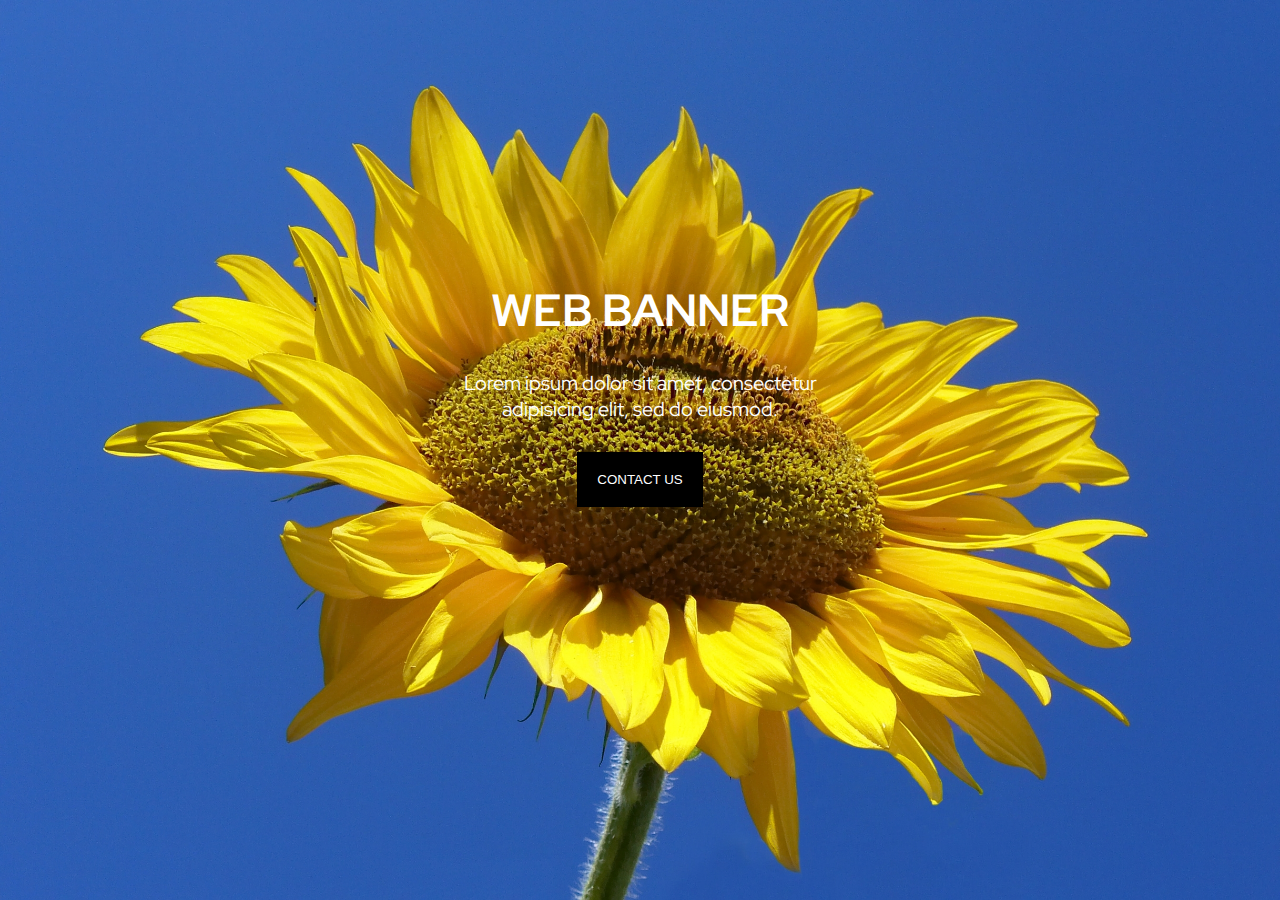
<file: 3 task/index.html>
<!DOCTYPE html>
	<html lang="en">
	<head>
		<meta charset="UTF-8">
		<meta name="vievport" content="width=device-width, initial-scale=1.0">
		<title>Первое фото сайта</title>
		<link rel="stylesheet" href="css/style.css">
		<link rel="preconnect" href="https://fonts.googleapis.com">
		<link rel="preconnect" href="https://fonts.gstatic.com" crossorigin>
		<link href="https://fonts.googleapis.com/css2?family=Red+Hat+Display:wght@300&display=swap" rel="stylesheet">
	</head>
	<body>
				<div class="banner">
				<div class="banner__info">
				<div class="banner__title"><h2>WEB BANNER</h2></div>
				<div class="banner__subtitle">Lorem ipsum dolor sit amet, consectetur adipisicing elit, sed do eiusmod.</div>
				<button class="banner__btn"><a href="#">CONTACT US</a></button>	
			</div>
		</div>
	</body>
	</html>
</file>
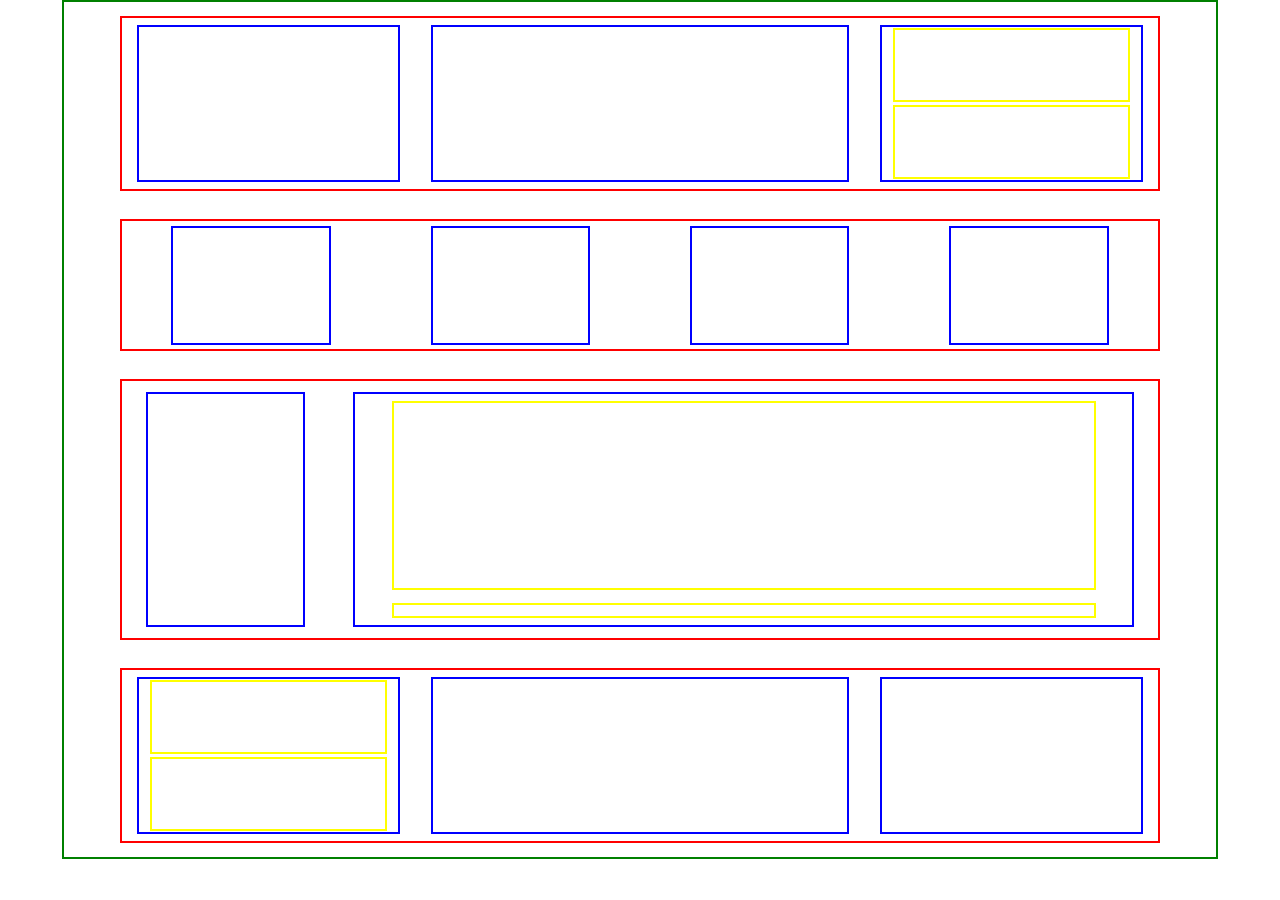
<file: flextest.html>
<!DOCTYPE html>
<html lang="en">
<head>
	<meta charset="UTF-8">
	<meta name="viewport" content="width=device-width, initial-scale=1.0">
	<title>Document</title>
	<link rel="stylesheet" href="css/css.css">
</head>
<body>
	<div class="parent">
		<div class="red">
			<div class="blue"></div>
			<div class="blue"></div>
			<div class="blue">
				<div class="yellow"></div>
				<div class="yellow"></div>
			</div>
		</div>
		<div class="red">
			<div class="blue"></div>
			<div class="blue"></div>
			<div class="blue"></div>
			<div class="blue"></div>
		</div>
		<div class="red">
			<div class="blue"></div>
			<div class="blue">
				<div class="yellow"></div>
				<div class="yellow"></div>
			</div>
		</div>
		<div class="red">
			<div class="blue"><div class="yellow"></div>
				<div class="yellow"></div></div>
			<div class="blue"></div>
			<div class="blue"></div>
		</div>
	</div>
</body>
</html>
</file>
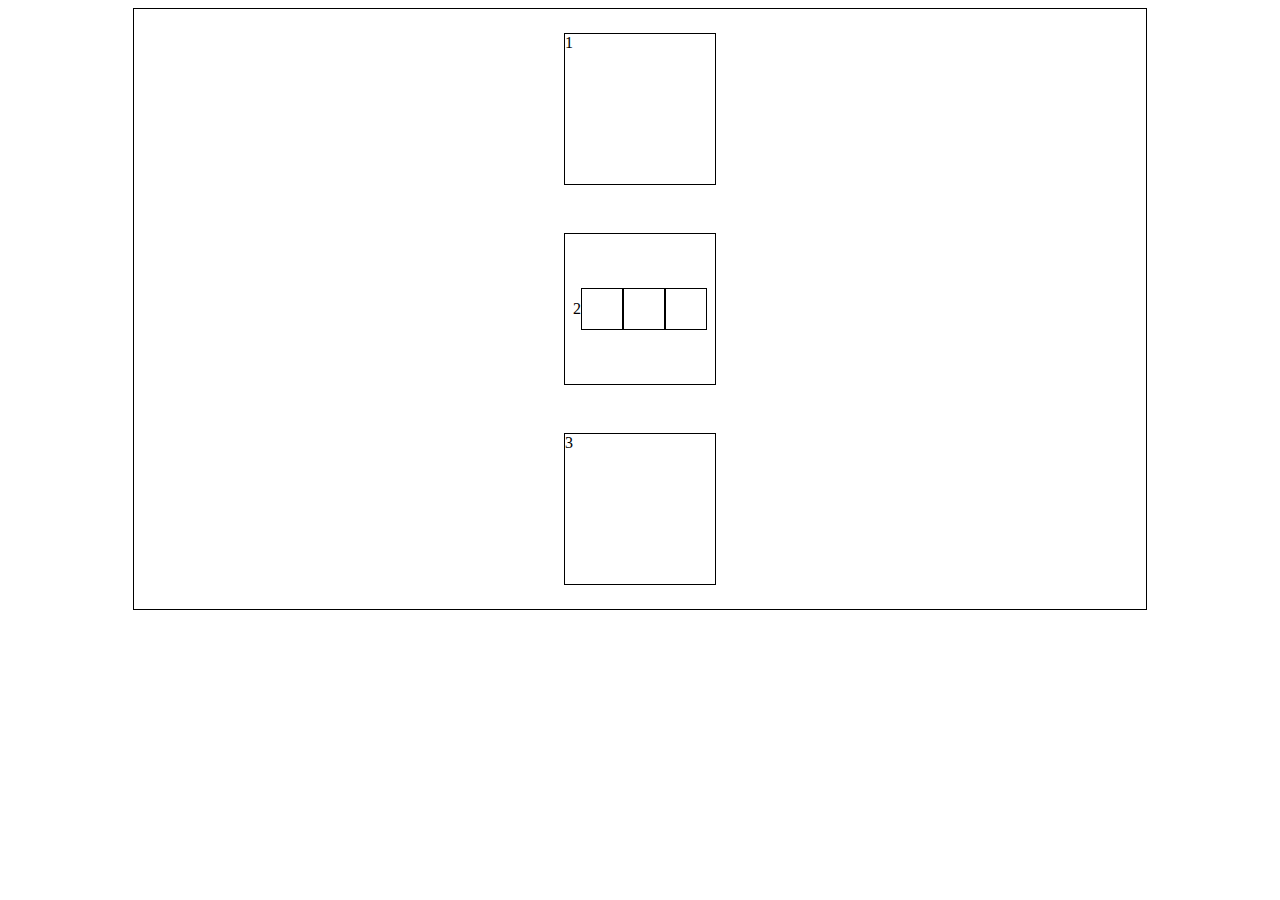
<file: untitled.html>
<!DOCTYPE html>
<html lang="en">
<head>
	<meta charset="UTF-8">
	<meta name="viewport" content="width=device-width, initial-scale=1.0">
	<title>Document</title>
	<style>
		.parent{
			width: 80%;
			height: 600px;
			margin: auto;
			border: 1px solid black;
			display: flex;
			flex-direction: column;
			justify-content: space-around;
			align-items: center;
		}
		.child{
			width: 150px;
			height: 150px;
			border: 1px solid black;
		}
		.childInChild{
			width: 40px;
			height: 40px;
			border: 1px solid black;
		}
		.child:nth-child(2){
			display: flex;
			align-items: center;
			justify-content: center;
		}
	</style>
</head>
<body>
	<div class="parent">
		<div class="child">1</div>
		<div class="child">2
			<div class="childInChild"></div>
			<div class="childInChild"></div>
			<div class="childInChild"></div>
		</div>
		<div class="child">3</div>
	</div>

</body>
</html>
</file>
<file: 3 task/css/style.css>
*{
	margin: 0;
	padding: 0;
}
.banner{
	background: url('../img/1.jpeg');
	height: 100vh;
	background-size: 100% 100%;
	justify-content: center;
	display: flex;
	font-family: 'Red Hat Display', sans-serif;
}
.banner__info{
	width: 35%;
	height: 220px;
	margin-right: 0px;
	margin-top: 250px;
}
.banner__info>div{
	background: rgba(0;0;0;.5);
	color: white;
	margin: 30px;

}
.banner__title{
		font-size: 30px;
		text-align: center;
}
.banner__subtitle{
		font-size: 20px;
		text-align: center;
}

.banner__btn{
	display: block;
	margin: 20px 0;
	background: black;
	border: none;
	padding: 20px 20px;
	text-transform: uppercase;
	margin: auto;
}
.banner__btn a{
	color: white;
	text-decoration: none;
}
</file>
<file: css/css.css>
*{
	margin: 0;
	padding: 0;
}
.parent{
	border: 2px solid green;
	width: 90%;
	height: 95vh;

}
body{
	display: flex;
	flex-direction: column;
	align-items: center;
	justify-content: center;
}
.parent{
	display: flex;
	flex-direction: column;
	justify-content: space-around;
	align-items: center;
}
.red{
	border: 2px solid red;
	width: 90%;
	display: flex;
}
.red:nth-child(1){
	height: 20%;
	align-items: center;
	justify-content: space-around;

}
.red:nth-child(2){
	height: 15%;
}
.red:nth-child(3){
	height: 30%;
}
.red:nth-child(4){
	height: 20%;
}
.blue{
	border: 2px solid blue;
	height: 90%;
}
.red:nth-child(1) .blue:nth-child(1), .red:nth-child(1) .blue:nth-child(3){
	width: 25%;
}
.red:nth-child(1) .blue:nth-child(2){
	width: 40%;
}
.yellow{
	border: 2px solid yellow;
	width: 90%;
	height: 45%;

}
.red:nth-child(1) .blue:nth-child(3){
	display: flex;
	flex-direction: column;
	align-items: center;
	justify-content: space-around;
}
.red:nth-child(2) {
	display: flex;
	align-items: center;
	justify-content: space-around;
	
}
.red:nth-child(4) {
	justify-content: space-around;
	align-items: center;
	}
.red:nth-child(4) .blue:nth-child(1), .red:nth-child(4) .blue:nth-child(3){
	width: 25%;
}
.red:nth-child(4) .blue:nth-child(2){
	width: 40%;
}
.red:nth-child(4) .blue:nth-child(1){
	display: flex;
	align-items: center;
	justify-content: space-around;
	flex-direction: column;
}
.red:nth-child(2) .blue:nth-child(1), .red:nth-child(2) .blue:nth-child(2), .red:nth-child(2) .blue:nth-child(3), .red:nth-child(2) .blue:nth-child(4){
	width: 15%;
}
.red:nth-child(3){
	display: flex;
	align-items: center;
	justify-content: space-around;
}
.red:nth-child(3) .blue:nth-child(1){
	width: 15%;
}
.red:nth-child(3) .blue:nth-child(2){
	width: 75%;
	display: flex;
	flex-direction: column;
	align-items: center;
	justify-content: space-around;
}
.red:nth-child(3) .blue:nth-child(2) .yellow:nth-child(2){
	height: 5%;
}
.red:nth-child(3) .blue:nth-child(2) .yellow:nth-child(1){
	height: 80%;
	display: flex;
	flex-direction: column;
	align-items: center;
	justify-content: space-around;
}
</file>
